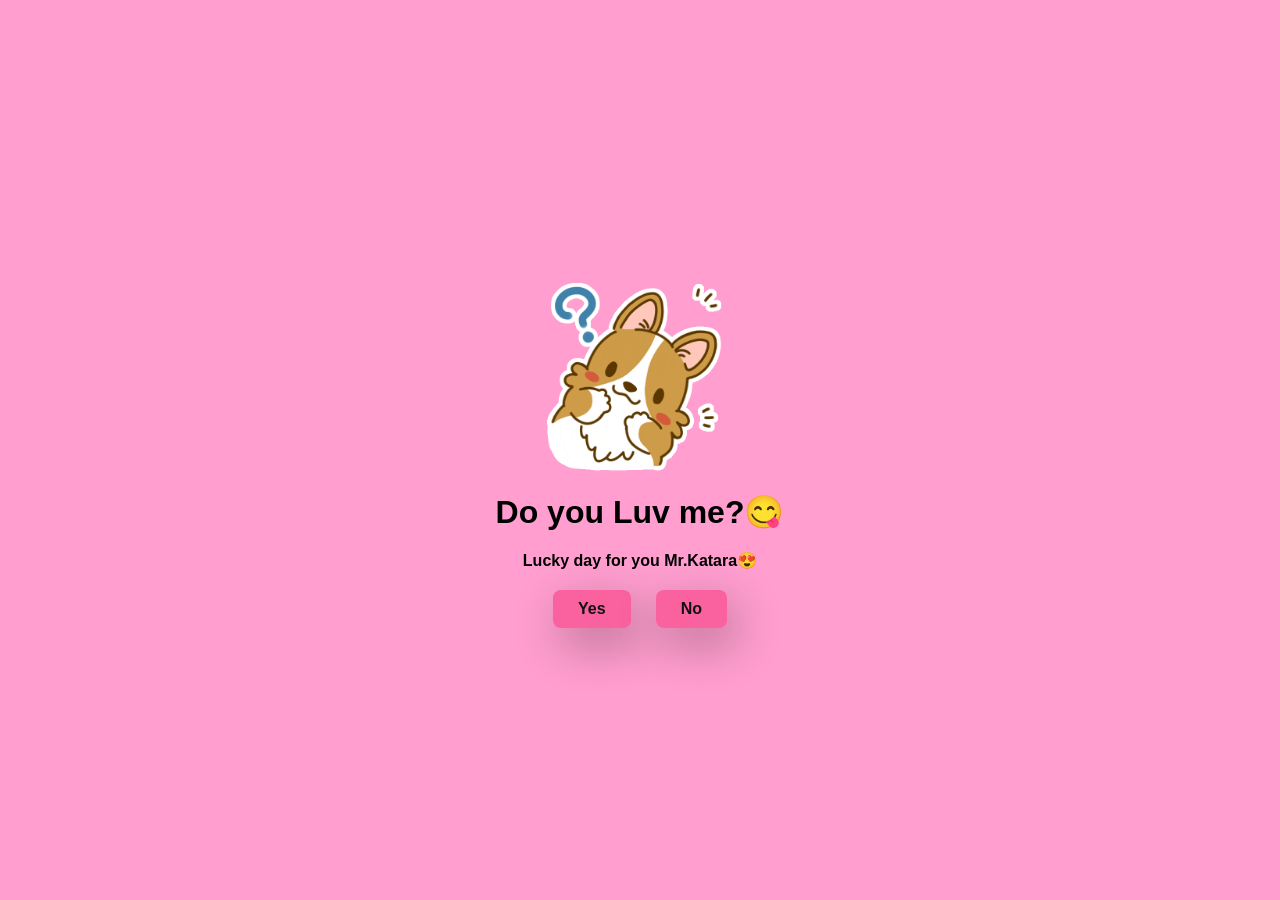
<file: index.html>
<!DOCTYPE html>
<html lang="en">
  <head>
    <meta charset="UTF-8" />
    <meta name="viewport" content="width=device-width, initial-scale=1.0" />
    <title>Ask Dr. Katara to Luv me❤️</title>

    <link rel="stylesheet" href="./style.css" />
  </head>
  <body>
    <div class="container">

      <!-- Local GIF -->
      <img src="Question1.gif" alt="GIF" style="width:200px;">

      <h1>Do you Luv me?😋</h1>
      <p><b>Lucky day for you Mr.Katara😍</b></p>

      <div class="btn">
        <a href="Last.html"><b>Yes</b></a>
        <a href="Q2.html"><b>No</b></a>
      </div>

    </div>
  </body>
</html>
</file>
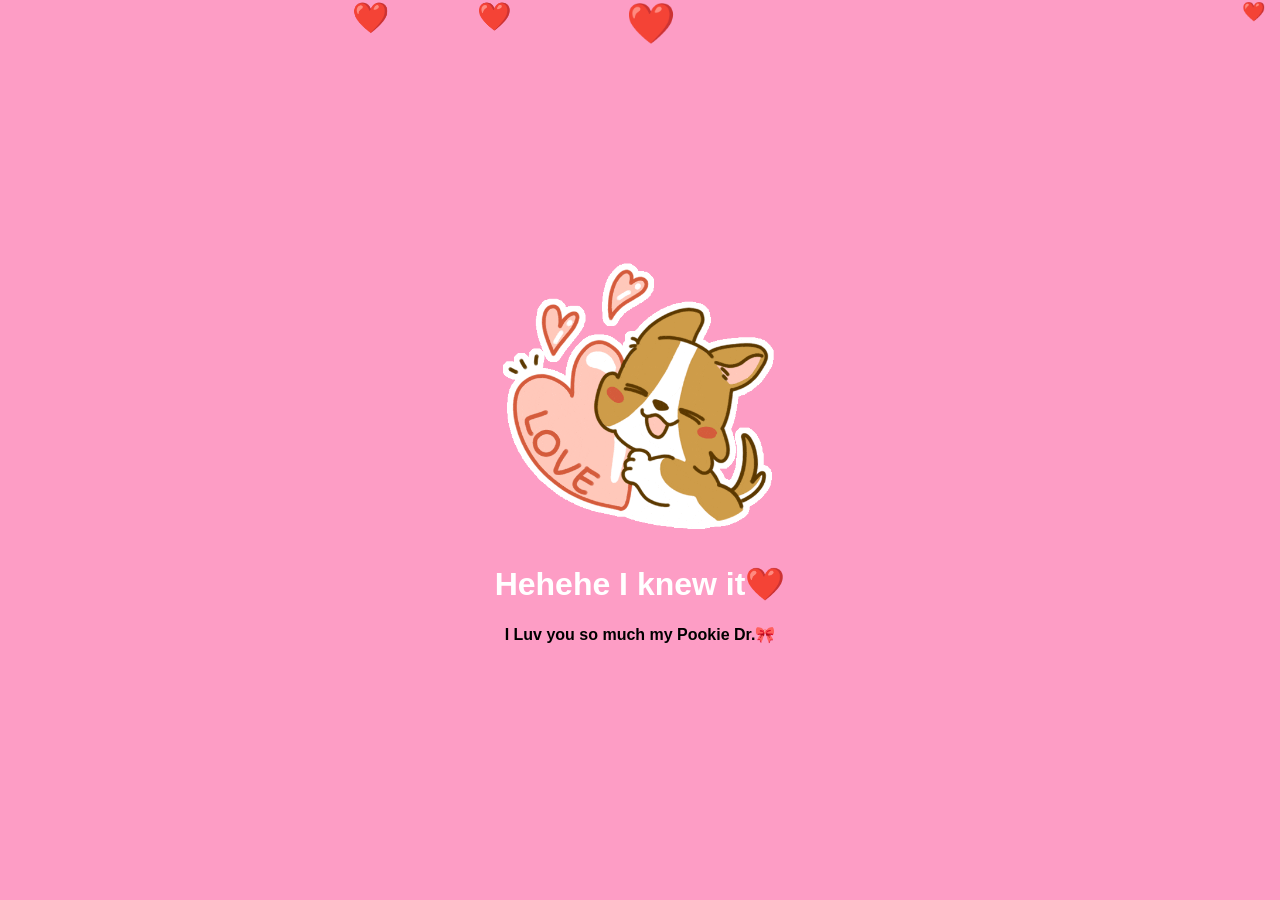
<file: Last.html>
<!DOCTYPE html>
<html lang="en">
  <head>
    <meta charset="UTF-8" />
    <meta name="viewport" content="width=device-width, initial-scale=1.0" />
    <title>Ask Dr. Katara to Luv me❤️</title>

    <style>
      body {
        margin: 0;
        background: rgb(253, 157, 197);
        font-family: Arial, sans-serif;
        text-align: center;
        overflow: hidden;
      }

      .container {
        position: absolute;
        top: 50%;
        left: 50%;
        transform: translate(-50%, -50%);
      }

      h1 {
        color: white;
      }

      /* ❤️ HEART STYLE */
      .heart {
        position: absolute;
        color: red;
        animation: float 4s linear infinite;
      }

      @keyframes float {
        0% {
          transform: translateY(100vh);
          opacity: 1;
        }
        100% {
          transform: translateY(-10vh);
          opacity: 0;
        }
      }
    </style>
  </head>

  <body onload="startHearts(); playMusic();">

    <!-- 🎵 BACKGROUND MUSIC -->
    <audio id="bgMusic" loop>
      <source src="Music.mp3" type="audio/mpeg">
    </audio>

    <div class="container">

      <img src="Last.gif" alt="Love GIF" style="width:300px;">

      <h1>Hehehe I knew it❤️</h1>
      <p><b>I Luv you so much my Pookie Dr.🎀</b></p>

    </div>

    <script>
      // ❤️ HEART ANIMATION
      function startHearts(){
        setInterval(()=>{
          let heart = document.createElement("div");
          heart.className="heart";
          heart.innerHTML="❤️";

          heart.style.left = Math.random()*100+"vw";
          heart.style.fontSize = (Math.random()*25+15)+"px";

          document.body.appendChild(heart);

          setTimeout(()=>heart.remove(),4000);
        },200);
      }

      // 🎵 PLAY MUSIC
      function playMusic(){
        const music = document.getElementById("bgMusic");
        music.volume = 0.6;
        music.play();
      }
    </script>

  </body>
</html>
</file>
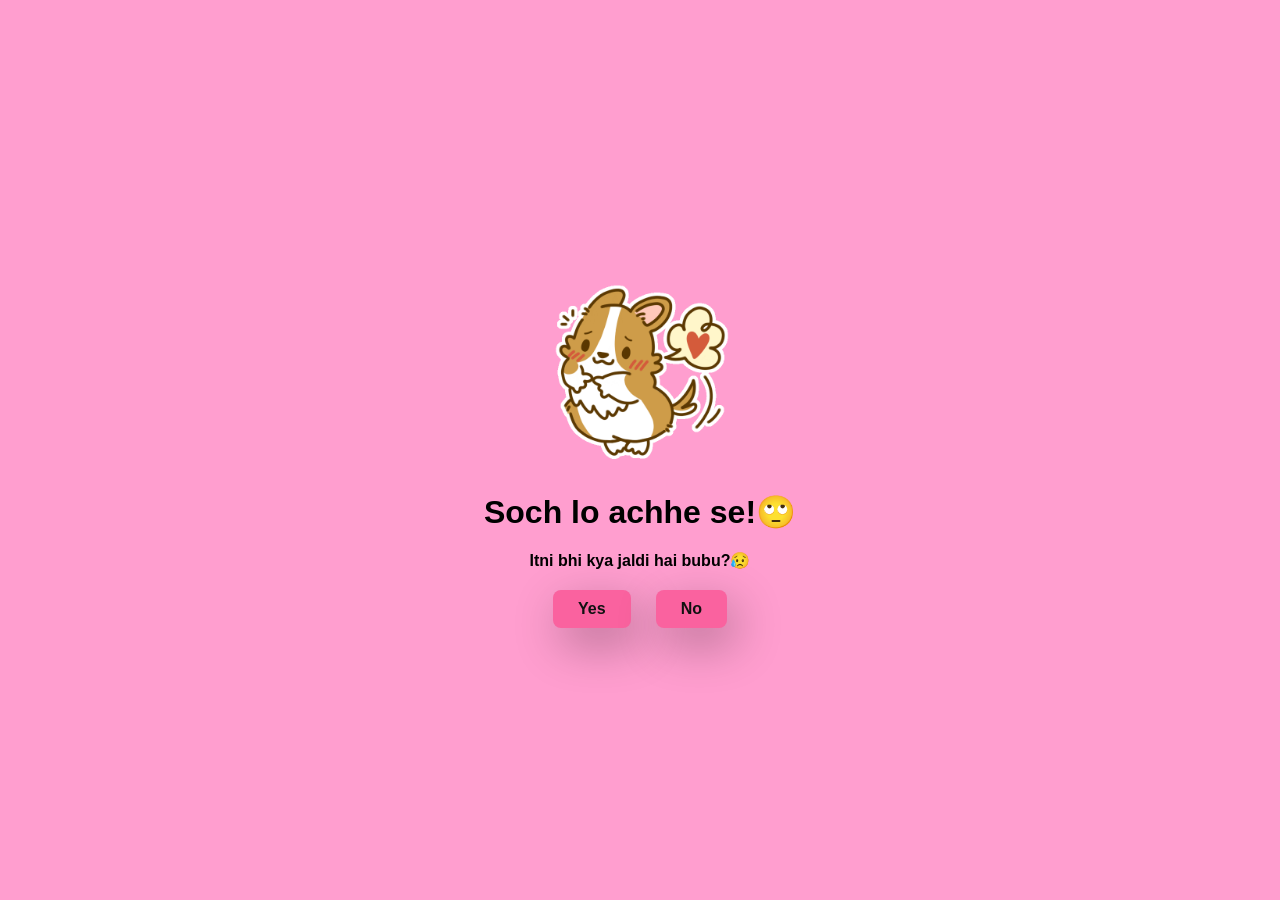
<file: Q2.html>
<!DOCTYPE html>
<html lang="en">
  <head>
    <meta charset="UTF-8" />
    <meta name="viewport" content="width=device-width, initial-scale=1.0" />
    <title>Ask Dr. Katara to Luv me❤️</title>

    <link rel="stylesheet" href="./style.css" />
  </head>
  <body>
    <div class="container">

      <!-- Local GIF -->
      <img src="Question2.gif" alt="GIF" style="width:200px;">

      <h1>Soch lo achhe se!🙄</h1>
      <p><b>Itni bhi kya jaldi hai bubu?😥</b></p>

      <div class="btn">
        <a href="Last.html"><b>Yes</b></a>
        <a href="Q3.html"><b>No</b></a>
      </div>

    </div>
  </body>
</html>
</file>
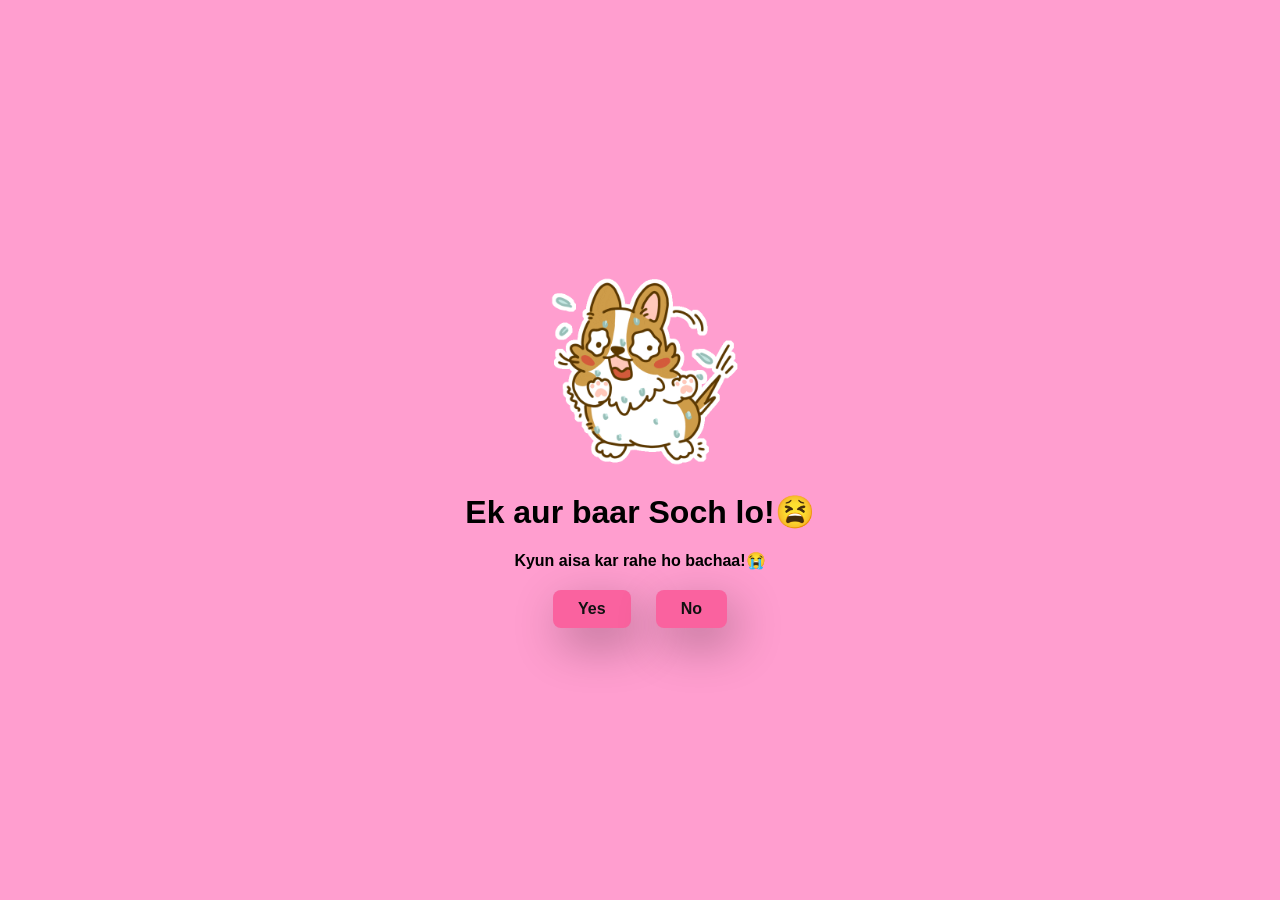
<file: Q3.html>
<!DOCTYPE html>
<html lang="en">
  <head>
    <meta charset="UTF-8" />
    <meta name="viewport" content="width=device-width, initial-scale=1.0" />
    <title>Ask Dr. Katara to Luv me❤️</title>

    <link rel="stylesheet" href="./style.css" />
  </head>
  <body>
    <div class="container">

      <!-- Local GIF -->
      <img src="Question3.gif" alt="GIF" style="width:200px;">

      <h1>Ek aur baar Soch lo!😫</h1>
      <p><b>Kyun aisa kar rahe ho bachaa!😭</b></p>

      <div class="btn">
        <a href="Last.html"><b>Yes</b></a>
        <a href="Q4.html"><b>No</b></a>
      </div>

    </div>
  </body>
</html>
</file>
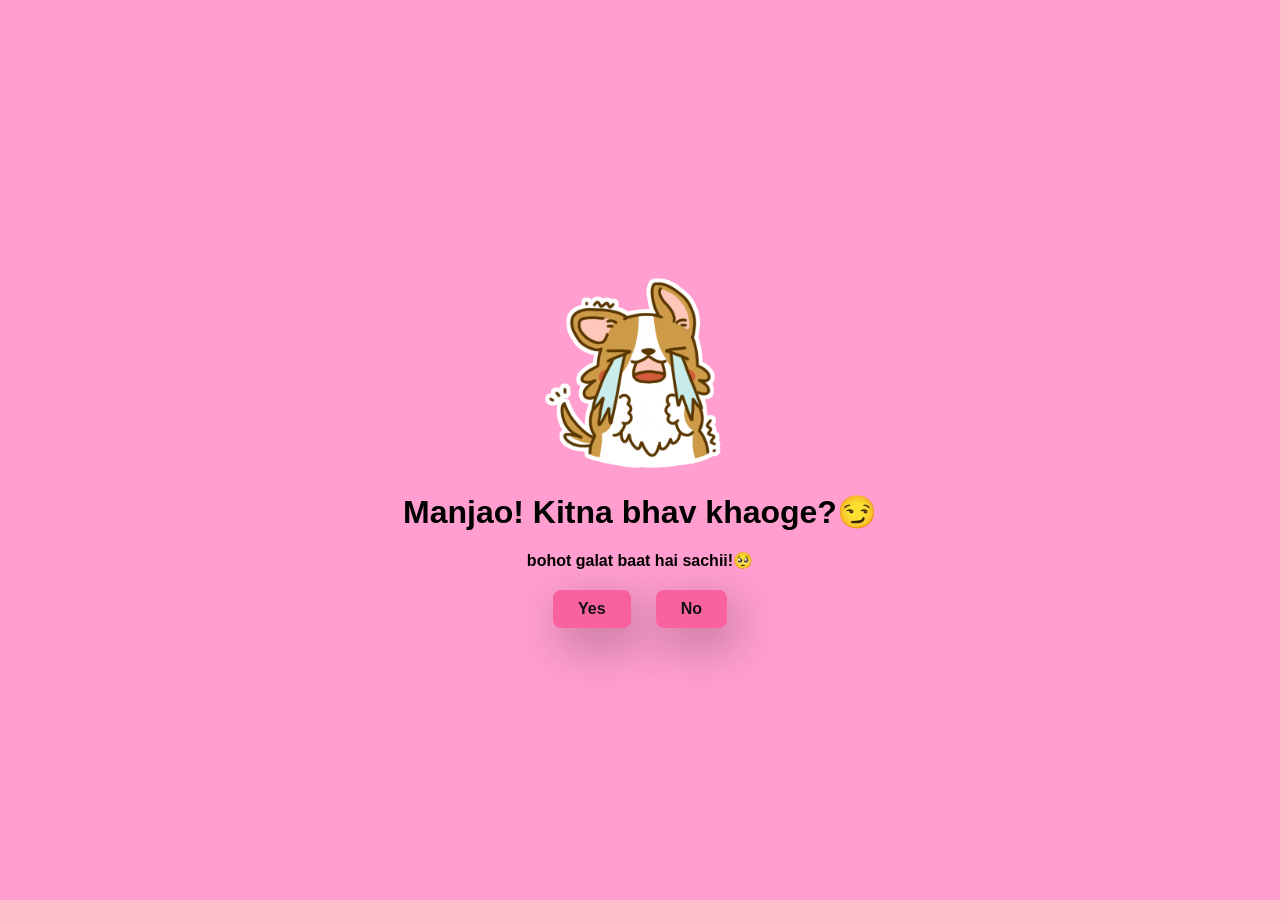
<file: Q4.html>
<!DOCTYPE html>
<html lang="en">
  <head>
    <meta charset="UTF-8" />
    <meta name="viewport" content="width=device-width, initial-scale=1.0" />
    <title>Ask Dr. Katara to Luv me❤️</title>

    <link rel="stylesheet" href="./style.css" />
  </head>
  <body>
    <div class="container">

      <!-- Local GIF -->
      <img src="Question4.gif" alt="GIF" style="width:200px;">

      <h1>Manjao! Kitna bhav khaoge?😏</h1>
      <p><b>bohot galat baat hai sachii!🥺</b></p>

      <div class="btn">
        <a href="Last.html"><b>Yes</b></a>
        <a href="#" id="move-random"><b>No</b></a>
      </div>

    </div>
    <script src="./script.js"></script>
  </body>
</html>
</file>
<file: style.css>
* {
    margin: 0;
    padding: 0;
    box-sizing: border-box;
    font-family: sans-serif;
  }
  
  body {
    width: 100%;
    min-height: 100vh;
    display: flex;
    justify-content: center;
    align-items: center;
    background-color: #ff9ecf;
  }
  
  .container {
    display: flex;
    flex-direction: column;
    text-align: center;
    align-items: center;
    gap: 20px;
    max-width: 500px;
    margin: 20px;
  }
  
  .container .tenor-gif-embed {
    max-width: 200px;
  }
  
  .container .btn {
    display: flex;
    gap: 25px;
  }
  
  .btn a {
    text-decoration: none;
    color: #111;
    background: #fa629f;
    padding: 10px 25px;
    border-radius: 8px;
    box-shadow: 0.5rem 1rem 3rem hsl(0, 0%, 0%, 0.3);
  }
</file>
